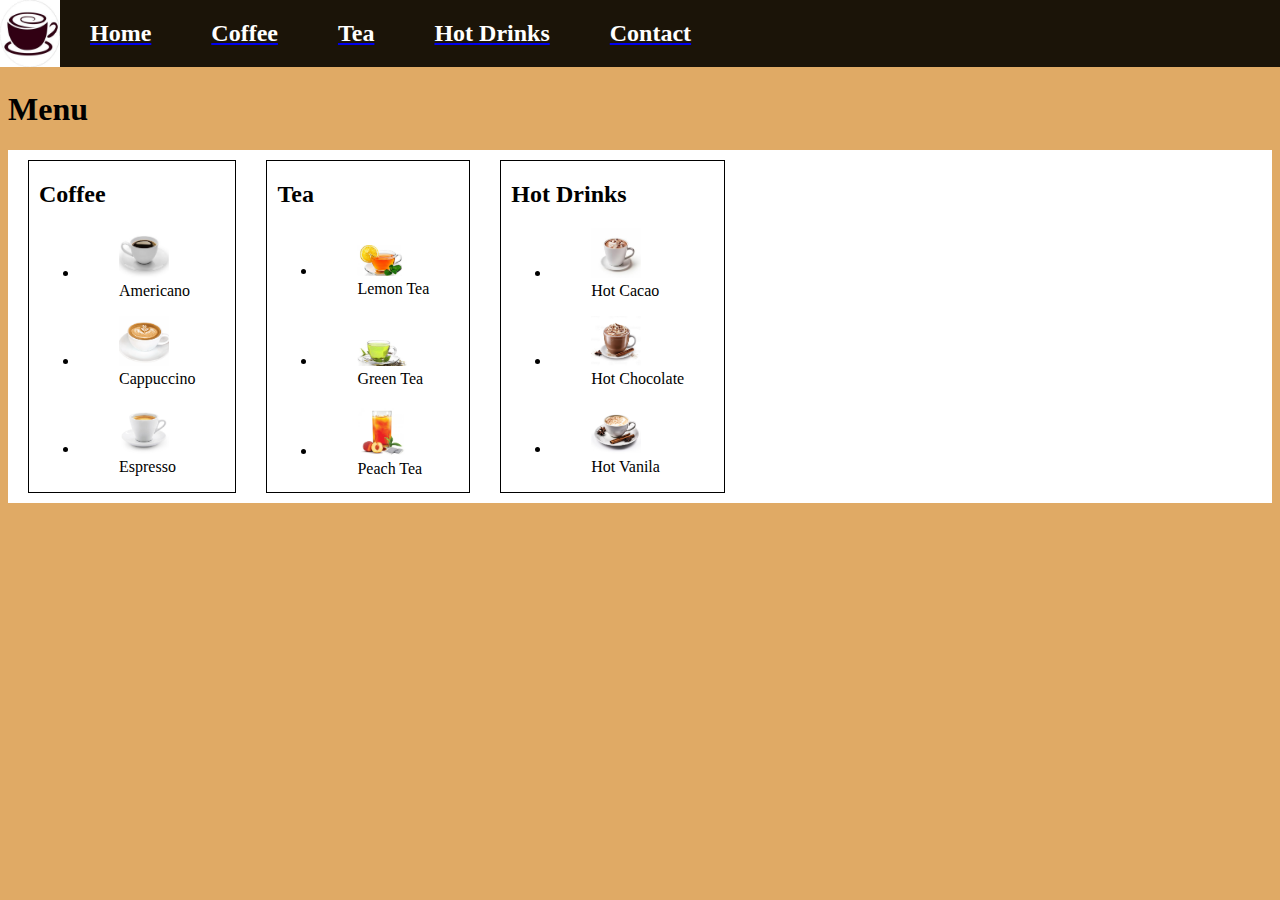
<file: index.html>
<!DOCTYPE html>
<html lang="en">

<head>
    <meta charset="UTF-8">
    <meta name="viewport" content="width=device-width, initial-scale=1.0">
    <title>An Coffee</title>
    <link rel="stylesheet" href="style.css">
    <link rel="shortcut icon" href="img/icon.jpg">
</head>

<body>
    <nav class="nav">
        <img src="img/icon.jpg" alt="icon" width="60">
        <a href="index.html">
            <h2 class="nav-sub">Home</h2>
        </a>
        <a href="Coffee.html">
            <h2 class="nav-sub">Coffee</h2>
        </a>
        <a href="Tea.html">
            <h2 class="nav-sub">Tea</h2>
        </a>
        <a href="#hotdrinks">
            <h2 class="nav-sub">Hot Drinks</h2>
        </a>
        <a href="https://www.facebook.com/minhan1808/" target="_blank">
            <h2 class="nav-sub">Contact</h2>
        </a>
    </nav>
    <main>
        <div class="menu">
            <h1>Menu</h1>
            <div class="menu-sub">
                <div class="coffee" id="coffee">
                    <h2>Coffee</h2>
                    <ul>
                       
                        <li>

                            <figure>
                                <img src="img/americano.jpg" alt="Americano" style="width:50px;">
                                <figcaption>Americano</figcaption>
                            </figure>
                        </li>
                        <li>
                            <figure>
                                <img src="img/cappuccino.webp" alt="Cappuccino" style="width:50px;">
                                <figcaption>Cappuccino</figcaption>
                            </figure>
                        </li>
                        <li>
                            <figure>
                                <img src="img/espresso.jpg" alt="Espresso" style="width:50px;">
                                <figcaption>Espresso</figcaption>
                            </figure>
                        </li>
                    </ul>
                </div>
                <div class="tea" id="tea">
                    <h2>Tea</h2>
                    <ul>
                        <li style="position: relative; top:17px;">
                            <figure>
                                <img src="img/LemonTea.jpg" alt="Lemon Tea" style="width:50px;">
                                <figcaption>Lemon Tea</figcaption>
                            </figure>
                        </li>
                        <li style="position: relative; top:43px;">
                            <figure>
                                <img src="img/GreenTea.jpg" alt="Green Tea" style="width:50px;">
                                <figcaption>Green Tea</figcaption>
                            </figure>
                        </li>
                        <li style="position: relative; top:45px;">
                            <figure>
                                <img src="img/PeachTea.webp" alt="Peach Tea" style="width:50px;">
                                <figcaption>Peach Tea</figcaption>
                            </figure>
                        </li>
                    </ul>
                </div>
                <div class="hotdrinks" id="hotdrinks">
                    <h2>Hot Drinks</h2>
                    <ul>
                        <li>
                            <figure>
                                <img src="img/HotCacao.jpg" alt="Hot Cacao" style="width:50px;">
                                <figcaption>Hot Cacao</figcaption>
                            </figure>
                        </li>
                        <li>
                            <figure>
                                <img src="img/HotChocolate.jpg" alt="Hot Chocolate" style="width:50px;">
                                <figcaption>Hot Chocolate</figcaption>
                            </figure>
                        </li>
                        <li>
                            <figure>
                                <img src="img/Vanila.avif" alt="Hot Vanila" style="width:50px;">
                                <figcaption>Hot Vanila</figcaption>
                            </figure>
                        </li>
                    </ul>
                </div>
            </div>
        </div>
    </main>
</body>

</html>
</file>
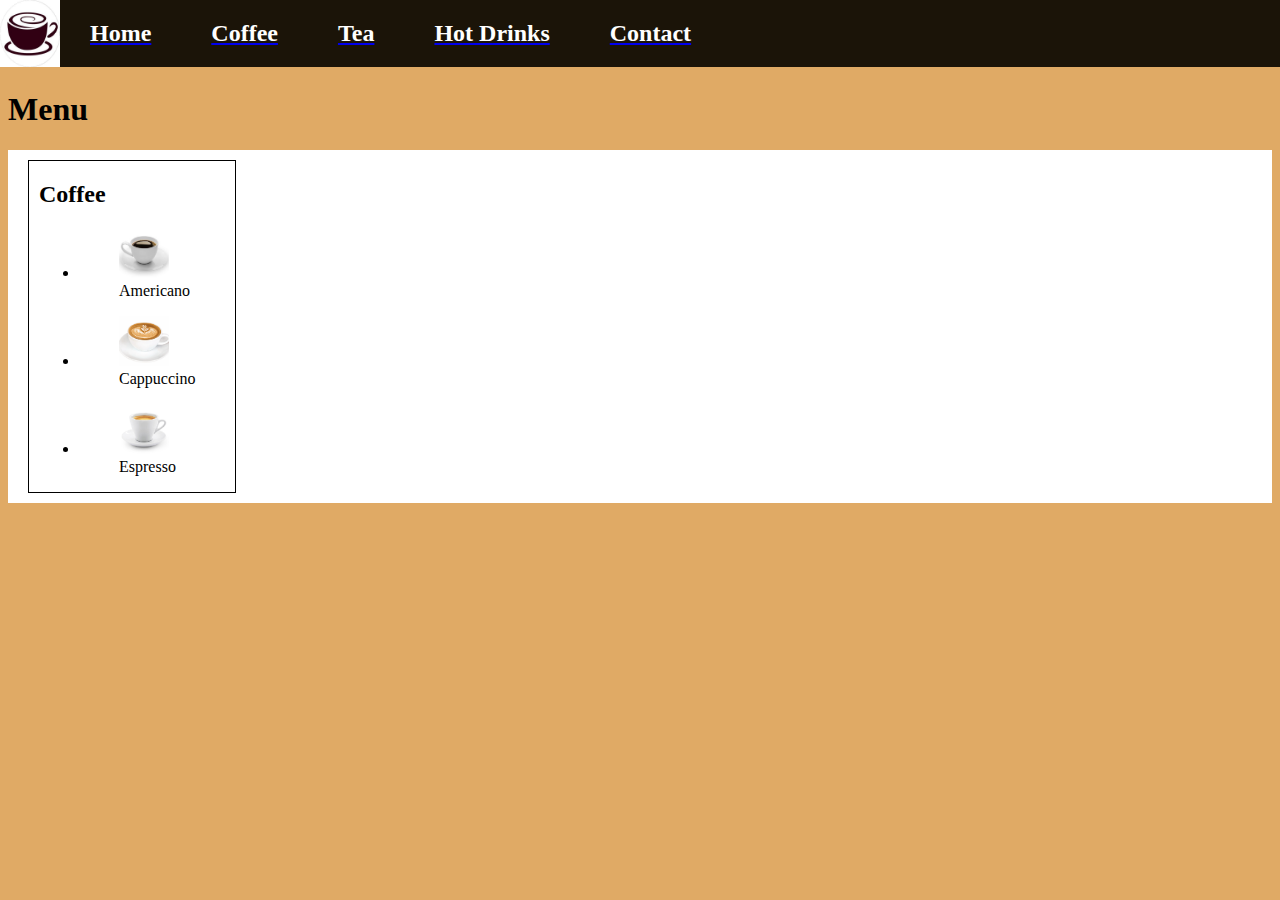
<file: Coffee.html>
<!DOCTYPE html>
<html lang="en">

<head>
    <meta charset="UTF-8">
    <meta name="viewport" content="width=device-width, initial-scale=1.0">
    <title>An Coffee</title>
    <link rel="stylesheet" href="style.css">
    <link rel="shortcut icon" href="img/icon.jpg">
</head>

<body>
    <nav class="nav">
        <img src="img/icon.jpg" alt="icon" width="60">
        <a href="index.html">
            <h2 class="nav-sub">Home</h2>
        </a>
        <a href="Coffee.html">
            <h2 class="nav-sub">Coffee</h2>
        </a>
        <a href="Tea.html">
            <h2 class="nav-sub">Tea</h2>
        </a>
        <a href="Hotdrinks.html">
            <h2 class="nav-sub">Hot Drinks</h2>
        </a>
        <a href="https://www.facebook.com/minhan1808/" target="_blank">
            <h2 class="nav-sub">Contact</h2>
        </a>
    </nav>
    <div class="menu">
        <h1>Menu</h1>
        <div class="menu-sub">
            <div class="coffee" id="coffee">
                <h2>Coffee</h2>
                <ul>
                    <li>
                        <figure>
                            <img src="img/americano.jpg" alt="Americano" style="width:50px;">
                            <figcaption>Americano</figcaption>
                        </figure>
                    </li>
                    <li>
                        <figure>
                            <img src="img/cappuccino.webp" alt="Cappuccino" style="width:50px;">
                            <figcaption>Cappuccino</figcaption>
                        </figure>
                    </li>
                    <li>
                        <figure>
                            <img src="img/espresso.jpg" alt="Espresso" style="width:50px;">
                            <figcaption>Espresso</figcaption>
                        </figure>
                    </li>
                </ul>
            </div>
        </div>
    </div>
</body>

</html>
</file>
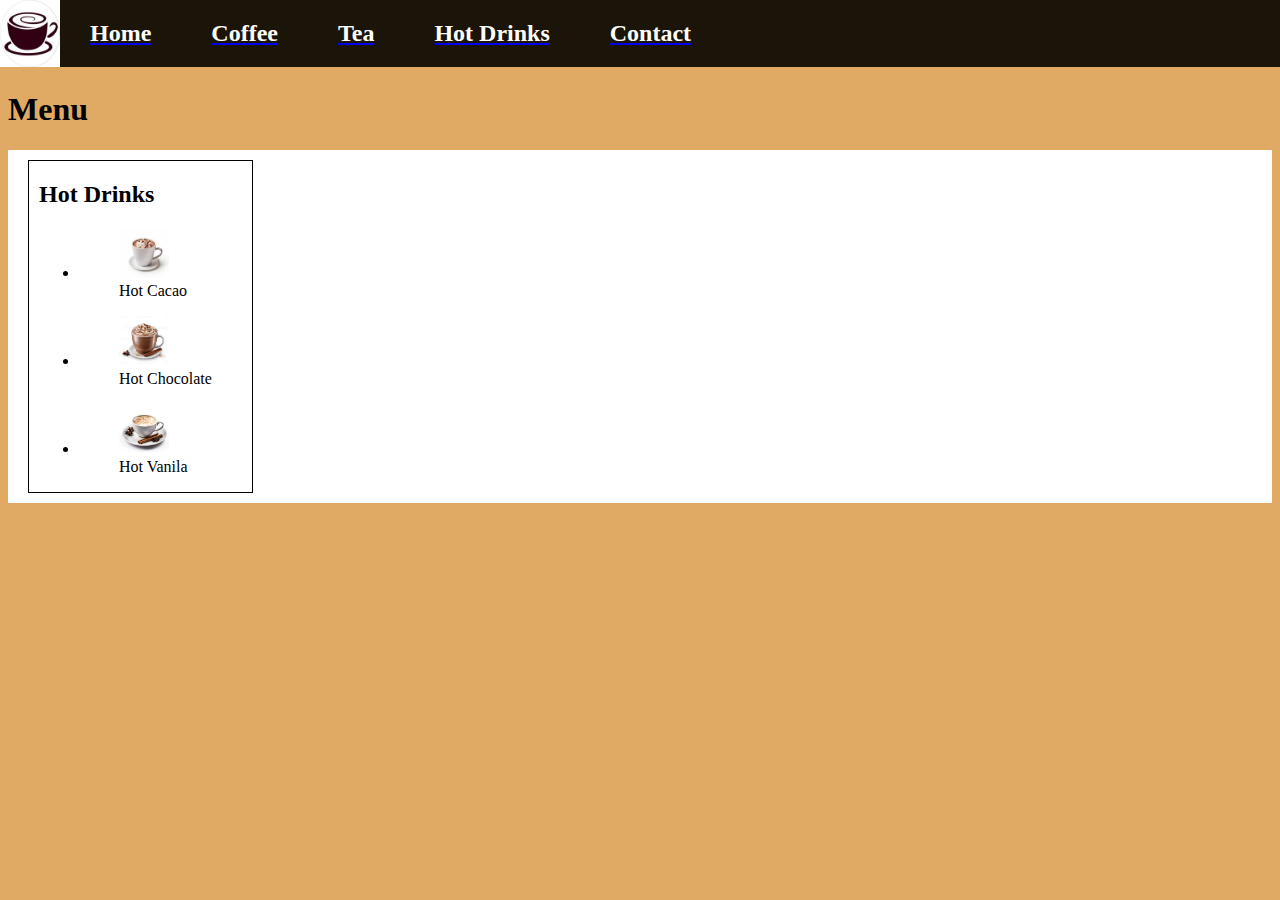
<file: Hotdrinks.html>
<!DOCTYPE html>
<html lang="en">
<head>
    <meta charset="UTF-8">
    <meta name="viewport" content="width=device-width, initial-scale=1.0">
    <title>An Coffee</title>
    <link rel="stylesheet" href="style.css">
    <link rel="shortcut icon" href="img/icon.jpg">
</head>
<body>
    <nav class="nav">
        <img src="img/icon.jpg" alt="icon" width="60">
        <a href="index.html">
            <h2 class="nav-sub">Home</h2>
        </a>
        <a href="Coffee.html">
            <h2 class="nav-sub">Coffee</h2>
        </a>
        <a href="Tea.html">
            <h2 class="nav-sub">Tea</h2>
        </a>
        <a href="Hotdrinks.html">
            <h2 class="nav-sub">Hot Drinks</h2>
        </a>
        <a href="https://www.facebook.com/minhan1808/" target="_blank">
            <h2 class="nav-sub">Contact</h2>
        </a>
    </nav>

        <div class="menu">
            <h1>Menu</h1>
            <div class="menu-sub">
                <div class="hotdrinks" id="hotdrinks">
                    <h2>Hot Drinks</h2>
                    <ul>
                        <li>
                            <figure>
                                <img src="img/HotCacao.jpg" alt="Hot Cacao" style="width:50px;">
                                <figcaption>Hot Cacao</figcaption>
                            </figure>
                        </li>
                        <li>
                            <figure>
                                <img src="img/HotChocolate.jpg" alt="Hot Chocolate" style="width:50px;">
                                <figcaption>Hot Chocolate</figcaption>
                            </figure>
                        </li>
                        <li>
                            <figure>
                                <img src="img/Vanila.avif" alt="Hot Vanila" style="width:50px;">
                                <figcaption>Hot Vanila</figcaption>
                            </figure>
                        </li>
                    </ul>
                </div>
            </div>
        </div>

</body>
</html>
</file>
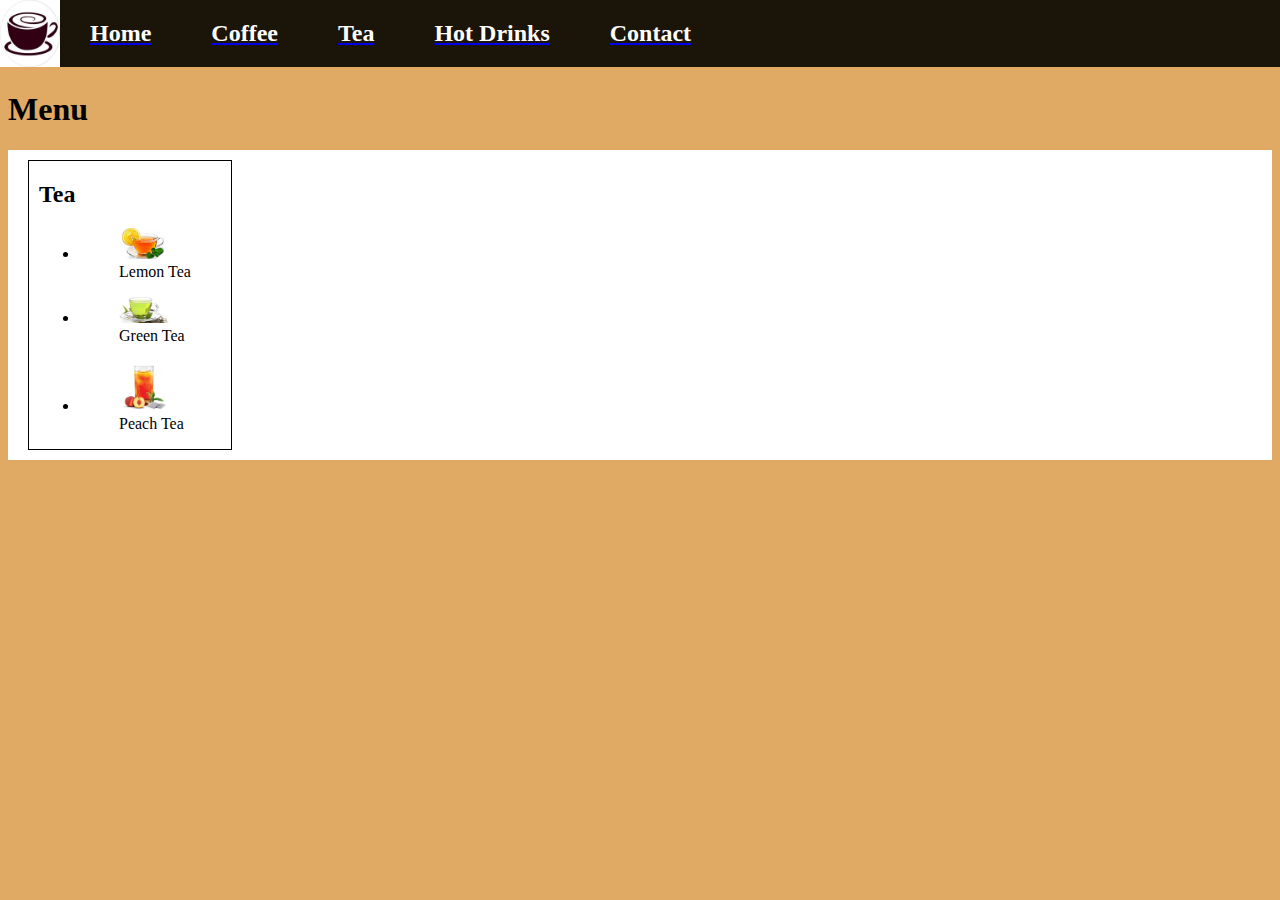
<file: Tea.html>
<!DOCTYPE html>
<html lang="en">
<head>
    <meta charset="UTF-8">
    <meta name="viewport" content="width=device-width, initial-scale=1.0">
    <title>An Coffee</title>
    <link rel="stylesheet" href="style.css">
    <link rel="shortcut icon" href="img/icon.jpg">
</head>
<body>
    <nav class="nav">
        <img src="img/icon.jpg" alt="icon" width="60">
        <a href="index.html">
            <h2 class="nav-sub">Home</h2>
        </a>
        <a href="Coffee.html">
            <h2 class="nav-sub">Coffee</h2>
        </a>
        <a href="Tea.html">
            <h2 class="nav-sub">Tea</h2>
        </a>
        <a href="Hotdrinks.html">
            <h2 class="nav-sub">Hot Drinks</h2>
        </a>
        <a href="https://www.facebook.com/minhan1808/" target="_blank">
            <h2 class="nav-sub">Contact</h2>
        </a>
    </nav>
    <div class="menu">
            <h1>Menu</h1>
            <div class="menu-sub">
                <div class="tea" id="tea">
                    <h2>Tea</h2>
                    <ul>
                        <li>
                            <figure>
                                <img src="img/LemonTea.jpg" alt="Lemon Tea" style="width:50px;">
                                <figcaption>Lemon Tea</figcaption>
                            </figure>
                        </li>
                        <li>
                            <figure>
                                <img src="img/GreenTea.jpg" alt="Green Tea" style="width:50px;">
                                <figcaption>Green Tea</figcaption>
                            </figure>
                        </li>
                        <li>
                            <figure>
                                <img src="img/PeachTea.webp" alt="Peach Tea" style="width:50px;">
                                <figcaption>Peach Tea</figcaption>
                            </figure>
                        </li>
                    </ul>
                </div>  
            </div>
        </div>

</body>
</html>
</file>
<file: style.css>
body{
    background-color: rgb(224, 170, 101);
}
.menu{
    position: relative;
    top: 70px;
}
.menu-sub{
    padding: 10px 20px 10px 20px;
    background-color: white;
    display: flex;
}
.coffee{
    margin-right: 30px;
    padding-left: 10px;
    border: 1px solid;
}
.tea{
    margin-right: 30px;
    padding-left: 10px;
    border: 1px solid;
}
.hotdrinks{
    margin-right: 30px;
    padding-left: 10px;
    border: 1px solid;
}
.nav{
    width: 100%;
    background-color: rgb(27, 20, 8);
    position: fixed;
    display: inline-flex;
    margin: 0 0 0 0;
    z-index: 1;
    top: 0px;
    left: 0px;
}
.nav-sub{
    color: white;
    display: block;
    margin: 20px 30px 20px 30px;
}
</file>
